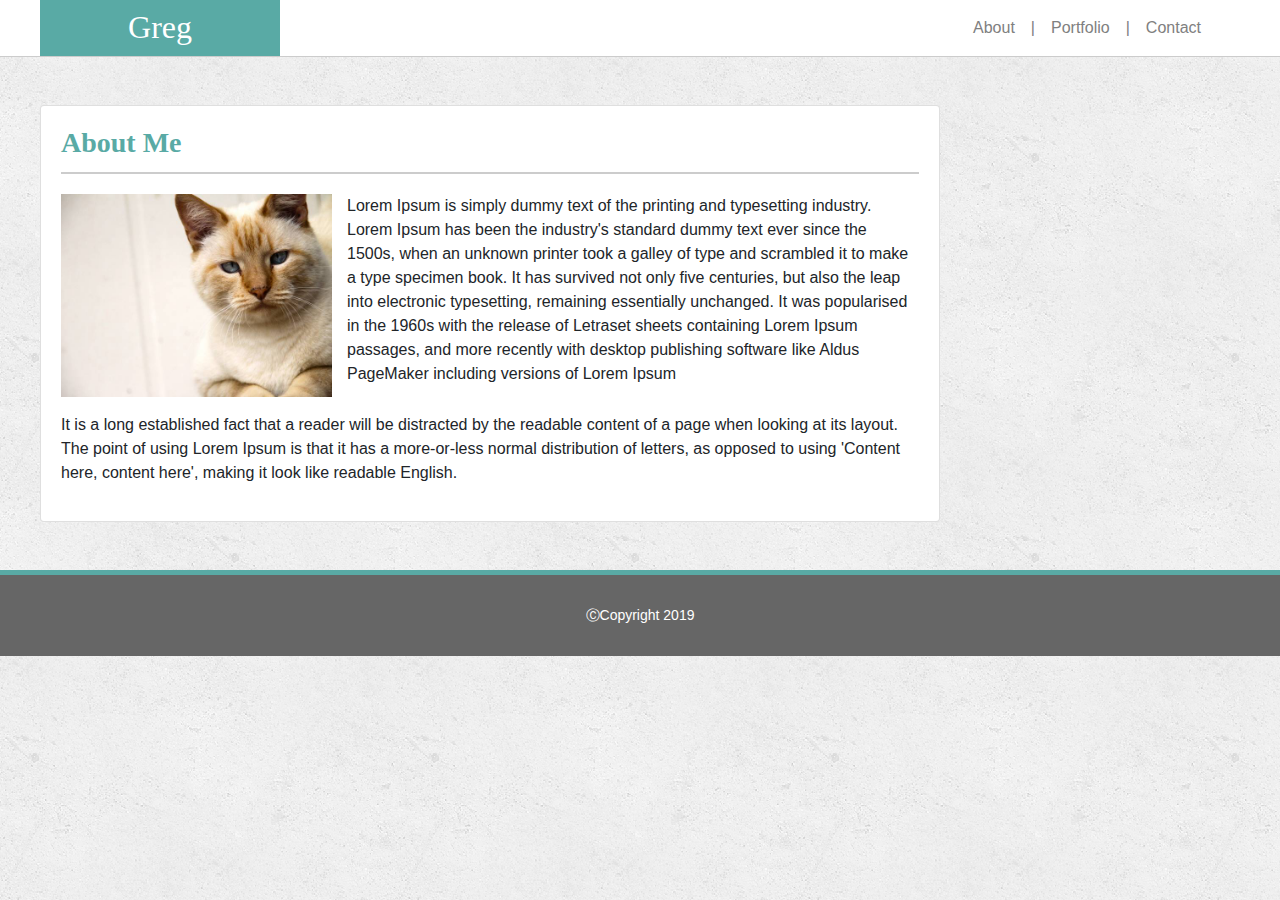
<file: index.html>
<!DOCTYPE html>
<html lang="en">
<head>
  <title>About Me | Greg Hawthorne</title>
  <meta charset="utf-8">
  <meta name="viewport" content="width=device-width, initial-scale=1">
  <link rel="stylesheet" href="https://maxcdn.bootstrapcdn.com/bootstrap/4.3.1/css/bootstrap.min.css">
   <link rel="stylesheet" type="text/css" href="assets/css/style.css"> 
  <!-- <script src="https://ajax.googleapis.com/ajax/libs/jquery/3.4.1/jquery.min.js"></script>
  <script src="https://cdnjs.cloudflare.com/ajax/libs/popper.js/1.14.7/umd/popper.min.js"></script>
  <script src="https://maxcdn.bootstrapcdn.com/bootstrap/4.3.1/js/bootstrap.min.js"></script> --> 
</head>
<body>
<header class="p-0 m-0">
	<div class="inner-header">
		<div class="row m-0 p-0">
			<div class="col-sm-6 col-12 p-0 m-0 text-center">
				<h2 class="title pt-2 m-0">Greg</h2>
			</div>
			<div class="col-sm-6 col-12">
				<nav class="navbar navbar-expand text-right">
				  <ul class="navbar-nav">
				    <li class="nav-item">
				      <a class="nav-link" href="index.html">About</a>
				    </li>
				    <li class="nav-item">
				      <a class="nav-link">|</a>
				    </li>
				    <li class="nav-item">
				      <a class="nav-link" href="portfolio.html">Portfolio</a>
				    </li>
				     <li class="nav-item">
				      <a class="nav-link">|</a>
				    </li>
				    <li class="nav-item">
				      <a class="nav-link" href="contact.html">Contact</a>
				    </li>
				  </ul>
				</nav>
			</div>
		</div>
	</div>
</header>
<section class="p-0 m-0">
	<div class="content pt-5">
		<div class="card w-75">
			<div class="card-body">
			  	<h3 class="card-title">About Me</h3>
			    <div class="row media m-0">
				    <div class="col-sm-4 col-12 pl-0 pb-3">
				      <img src="assets/images/cat.jpg" class="media-object">
				    </div>
				    <div class="col-sm-8 col-12 p-0">
				      <p>Lorem Ipsum is simply dummy text of the printing and typesetting industry. Lorem Ipsum has been the industry's standard dummy text ever since the 1500s, when an unknown printer took a galley of type and scrambled it to make a type specimen book. It has survived not only five centuries, but also the leap into electronic typesetting, remaining essentially unchanged. It was popularised in the 1960s with the release of Letraset sheets containing Lorem Ipsum passages, and more recently with desktop publishing software like Aldus PageMaker including versions of Lorem Ipsum</p>
				    </div>
				</div>
				<p>It is a long established fact that a reader will be distracted by the readable content of a page when looking at its layout. The point of using Lorem Ipsum is that it has a more-or-less normal distribution of letters, as opposed to using 'Content here, content here', making it look like readable English. </p>
			</div>
		</div>
	</div>
</section>
<footer>
	<div class="row p-0 m-0">
		<div class="col-sm-12 text-center footer-inner">
			<p class="p-0 m-0">ⒸCopyright 2019</p>
		</div>
	</div>
</footer>

</body>
</html>
</file>
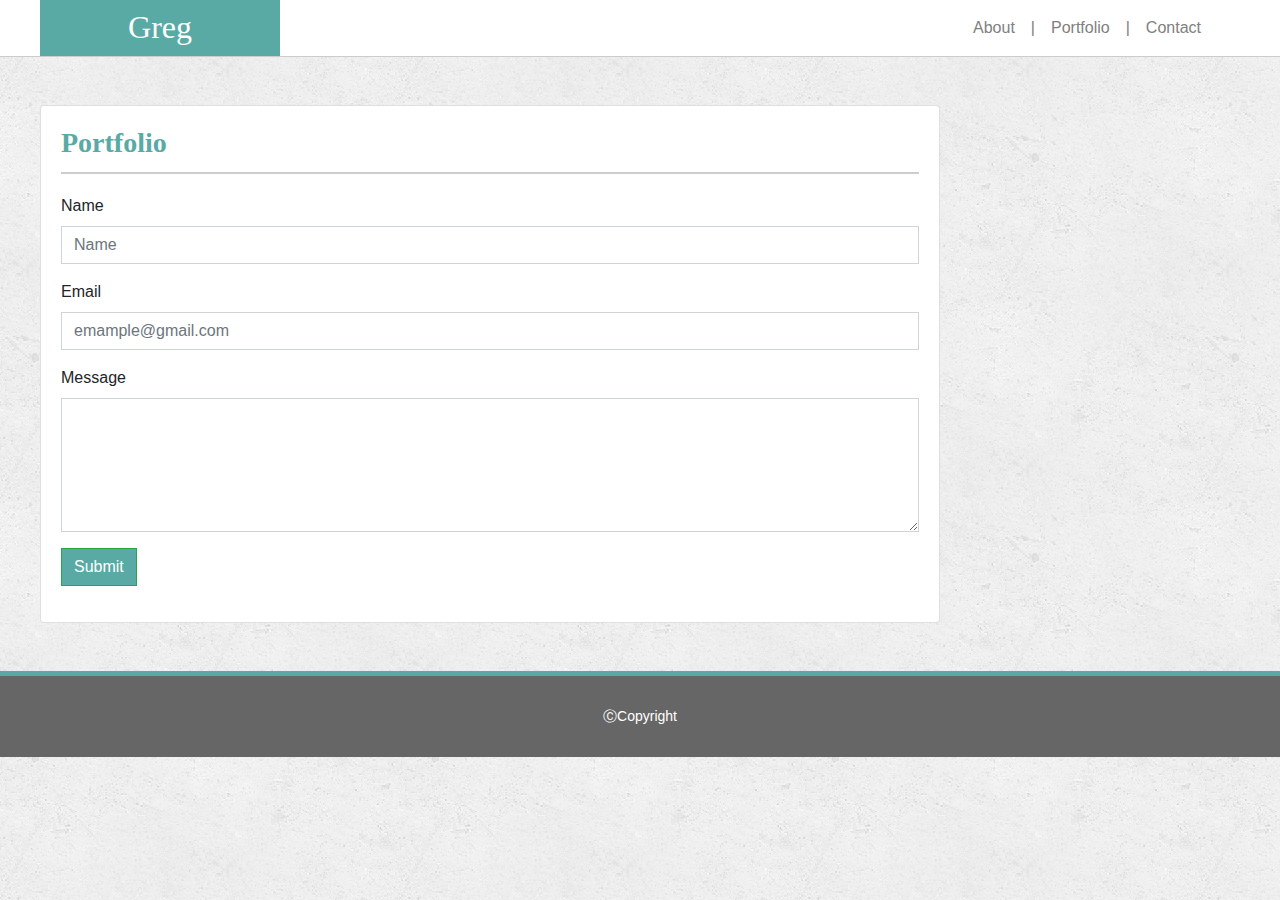
<file: contact.html>
<!DOCTYPE html>
<html lang="en">
<head>
  <title>Contact</title>
  <meta charset="utf-8">
  <meta name="viewport" content="width=device-width, initial-scale=1">
  <link rel="stylesheet" href="https://maxcdn.bootstrapcdn.com/bootstrap/4.3.1/css/bootstrap.min.css">
  <link rel="stylesheet" type="text/css" href="assets/css/style.css">
  <!-- <script src="https://ajax.googleapis.com/ajax/libs/jquery/3.4.1/jquery.min.js"></script>
  <script src="https://cdnjs.cloudflare.com/ajax/libs/popper.js/1.14.7/umd/popper.min.js"></script>
  <script src="https://maxcdn.bootstrapcdn.com/bootstrap/4.3.1/js/bootstrap.min.js"></script> -->
</head>
<body>
<header class="p-0 m-0">
	<div class="inner-header">
		<div class="row m-0 p-0">
			<div class="col-sm-6 col-12 p-0 m-0 text-center">
				<h2 class="title pt-2 m-0">Greg</h2>
			</div>
			<div class="col-sm-6 col-12">
				<nav class="navbar navbar-expand text-right">
				  <ul class="navbar-nav">
				    <li class="nav-item">
				      <a class="nav-link" href="index.html">About</a>
				    </li>
				    <li class="nav-item">
				      <a class="nav-link">|</a>
				    </li>
				    <li class="nav-item">
				      <a class="nav-link" href="portfolio.html">Portfolio</a>
				    </li>
				     <li class="nav-item">
				      <a class="nav-link">|</a>
				    </li>
				    <li class="nav-item">
				      <a class="nav-link" href="contact.html">Contact</a>
				    </li>
				  </ul>
				</nav>
			</div>
		</div>
	</div>
</header>
<section class="p-0 m-0">
	<div class="content pt-5">
		<div class="card w-75">
			<div class="card-body">
			  	<h3 class="card-title">Portfolio</h3>
			    <div class="row media m-0">
			    	<form>
				    	<div class="form-group">
				    		<label>Name</label>
					    	<input type="text" name="" placeholder="Name" class="form-control">
				    	</div>
				    	<div class="form-group">
				    		<label>Email</label>
					    	<input type="text" name="" placeholder="emample@gmail.com" class="form-control">
				    	</div>
				    	<div class="form-group">
				    		<label>Message</label>
					    	<textarea class="form-control" cols="5" rows="5"></textarea>
				    	</div>
				    	<div class="form-group">
				    		<button type="submit" class="btn btn-success">Submit</button>
				    	</div>
				    </form>
				</div>
			</div>
		</div>
	</div>
</section>
<footer>
	<div class="row p-0 m-0">
		<div class="col-sm-12 text-center footer-inner">
			<p class="p-0 m-0">ⒸCopyright</p>
		</div>
	</div>
</footer>

</body>
</html>
</file>
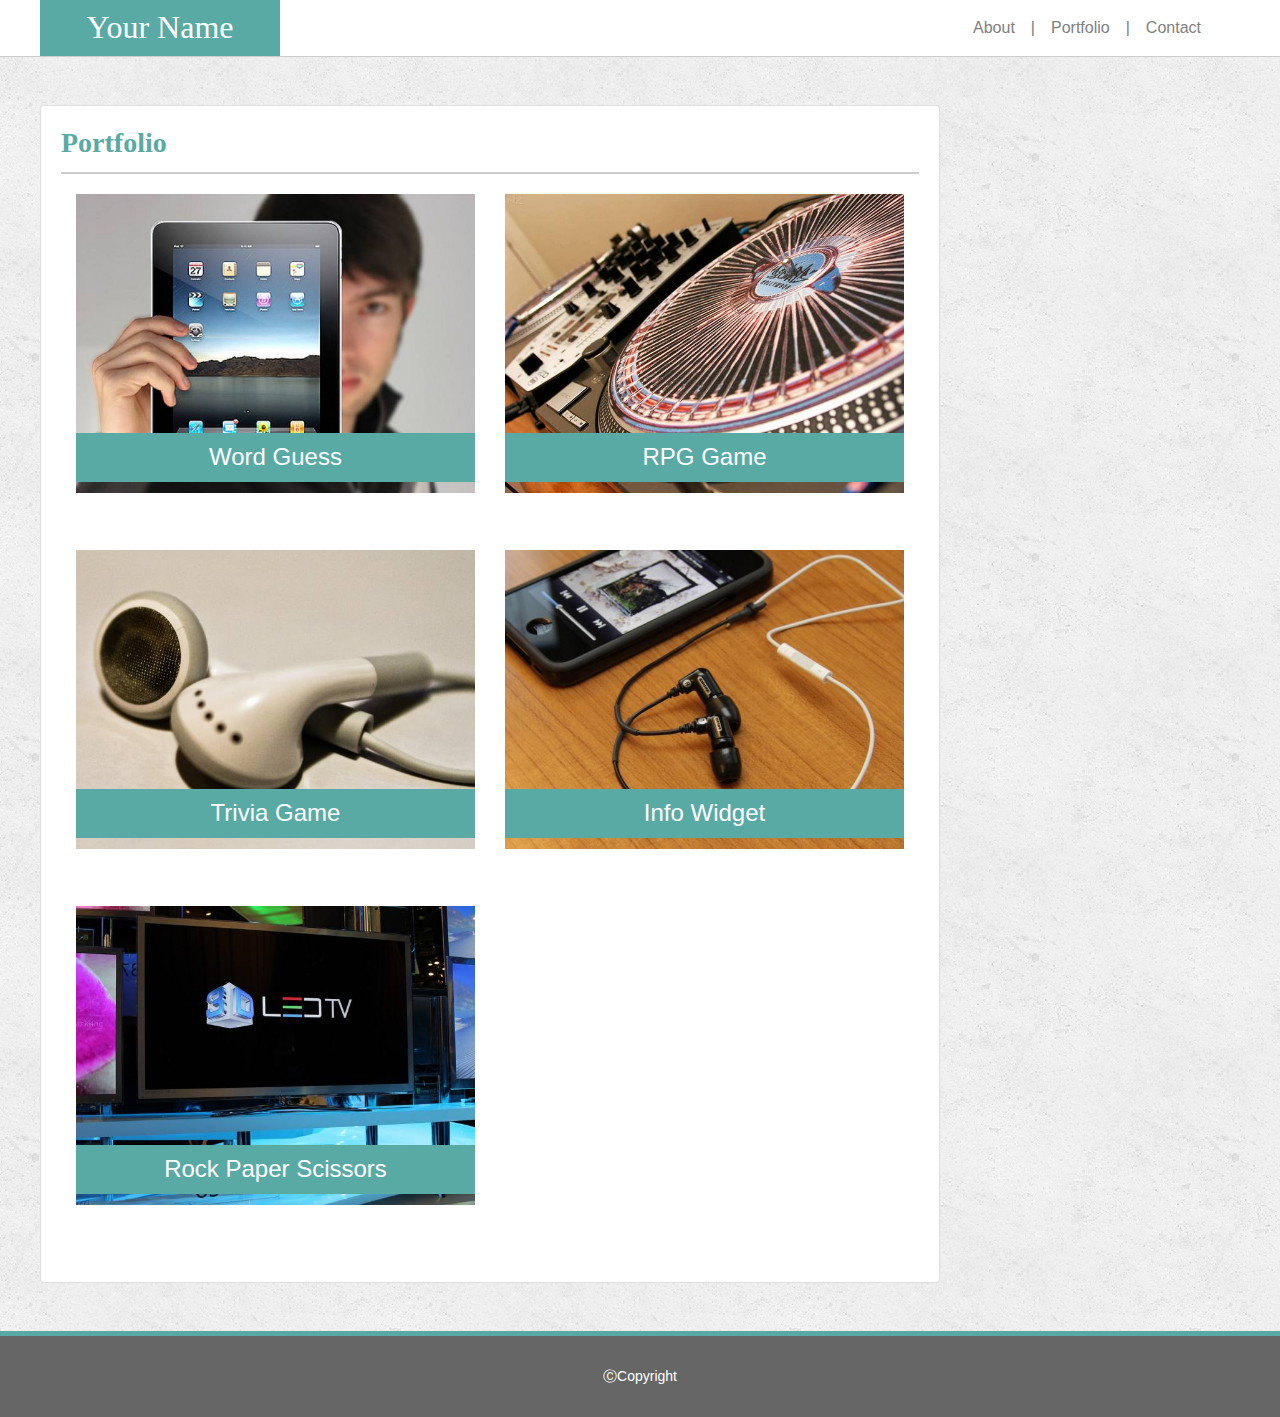
<file: portfolio.html>
<!DOCTYPE html>
<html lang="en">
<head>
  <title>Portfolio</title>
  <meta charset="utf-8">
  <meta name="viewport" content="width=device-width, initial-scale=1">
  <link rel="stylesheet" href="https://maxcdn.bootstrapcdn.com/bootstrap/4.3.1/css/bootstrap.min.css">
  <link rel="stylesheet" type="text/css" href="assets/css/style.css">
  <!-- <script src="https://ajax.googleapis.com/ajax/libs/jquery/3.4.1/jquery.min.js"></script>
  <script src="https://cdnjs.cloudflare.com/ajax/libs/popper.js/1.14.7/umd/popper.min.js"></script>
  <script src="https://maxcdn.bootstrapcdn.com/bootstrap/4.3.1/js/bootstrap.min.js"></script> -->
</head>
<body>
<header class="p-0 m-0">
	<div class="inner-header">
		<div class="row m-0 p-0">
			<div class="col-sm-6 col-12 p-0 m-0 text-center">
				<h2 class="title pt-2 m-0">Your Name</h2>
			</div>
			<div class="col-sm-6 col-12">
				<nav class="navbar navbar-expand text-right">
				  <ul class="navbar-nav">
				    <li class="nav-item">
				      <a class="nav-link" href="about.html">About</a>
				    </li>
				    <li class="nav-item">
				      <a class="nav-link">|</a>
				    </li>
				    <li class="nav-item">
				      <a class="nav-link" href="portfolio.html">Portfolio</a>
				    </li>
				     <li class="nav-item">
				      <a class="nav-link">|</a>
				    </li>
				    <li class="nav-item">
				      <a class="nav-link" href="contact.html">Contact</a>
				    </li>
				  </ul>
				</nav>
			</div>
		</div>
	</div>
</header>
<section class="p-0 m-0">
	<div class="content pt-5">
		<div class="card w-75">
			<div class="card-body">
			  	<h3 class="card-title">Portfolio</h3>
			    <div class="row media m-0">
				    <div class="col-sm-6">
				    	<img src="assets/images/technics-q-c-640-480-1.jpg" class="img-fluid">
				    	<h4>Word Guess</h4>
				    </div>
				    <div class="col-sm-6">
				    	<img src="assets/images/technics-q-c-640-480-2.jpg" class="img-fluid">
				    	<h4>RPG Game</h4>
				    </div>
				    <div class="col-sm-6">
				    	<img src="assets/images/technics-q-c-640-480-5.jpg" class="img-fluid">
				    	<h4>Trivia Game</h4>
				    </div>
				    <div class="col-sm-6">
				    	<img src="assets/images/technics-q-c-640-480-7.jpg" class="img-fluid">
				    	<h4>Info Widget</h4>
				    </div>
				    <div class="col-sm-6">
				    	<img src="assets/images/technics-q-c-640-480-9.jpg" class="img-fluid">
				    	<h4>Rock Paper Scissors</h4>
				    </div>
				</div>
			</div>
		</div>
	</div>
</section>
<footer>
	<div class="row p-0 m-0">
		<div class="col-sm-12 text-center footer-inner">
			<p class="p-0 m-0">ⒸCopyright</p>
		</div>
	</div>
</footer>

</body>
</html>
</file>
<file: assets/css/style.css>
header {
  background-color: white;
  padding: 5px;
  border: none;
  border-bottom: 1px solid #ccc;
}

.navbar-expand {
  justify-content: flex-end;
}

.navbar-expand .navbar-nav .nav-link {
  color: grey;
}

.title {
  background: #59AAA5;
  height: 100%;
  width: 40%;
  color: white;
  font-family: serif;
}

.inner-header {
  padding: 0px 40px;
}

.content {
  padding: 0px 40px;
}

body {
  background-image: url('../images/concrete_seamless.png');
  height: 100%;
}

.card-title {
  font-family: serif;
  color: #59AAA5;
  font-weight: bold;
}

.media-object {
  width: 100%;
}

.media {
  border-top: 2px solid #ccc;
  padding-top: 20px;
}
.navbar-expand .navbar-nav .nav-link{
  cursor: pointer !important;
}



/*PORTFOLIO*/
.media .col-sm-6 h4{
  background-color: #59AAA5;
  width: 100%;
  text-align: center;
  padding: 10px;
  color: white;
  position: relative;
  bottom: 60px;
}

/*CONTACT*/
.btn-success{
  background: #59AAA5;
}
.btn,.form-control{
  border-radius: 0px;
}
form{
  width: 100%;
}

footer {
  background-color: #666666;
  border-top: 5px solid #59AAA5;
  margin-top: 3rem!important
}

.footer-inner {
  color: white;
  font-size: 14px;
  padding: 30px;
}
@media (min-width: 426px) and (max-width: 768px) {
  .card {
    width: 100% !important;
  }
}

@media (min-width: 320px) and (max-width: 480px) {
  .card {
    width: 100% !important;
  }
  .content {
    padding: 10px !important;
  }
  .navbar-expand {
    justify-content: space-around !important;
  }
  .inner-header {
    padding: 0px;
  }
  .title {
    width: 100% !important;
    padding: 15px 0px !important;
  }
  .media .col-sm-6 h4{
    font-size: 20px !important;
    bottom: 55px;
  }
  .media .col-sm-6{
    padding: 0px !important;
  }
}
</file>
